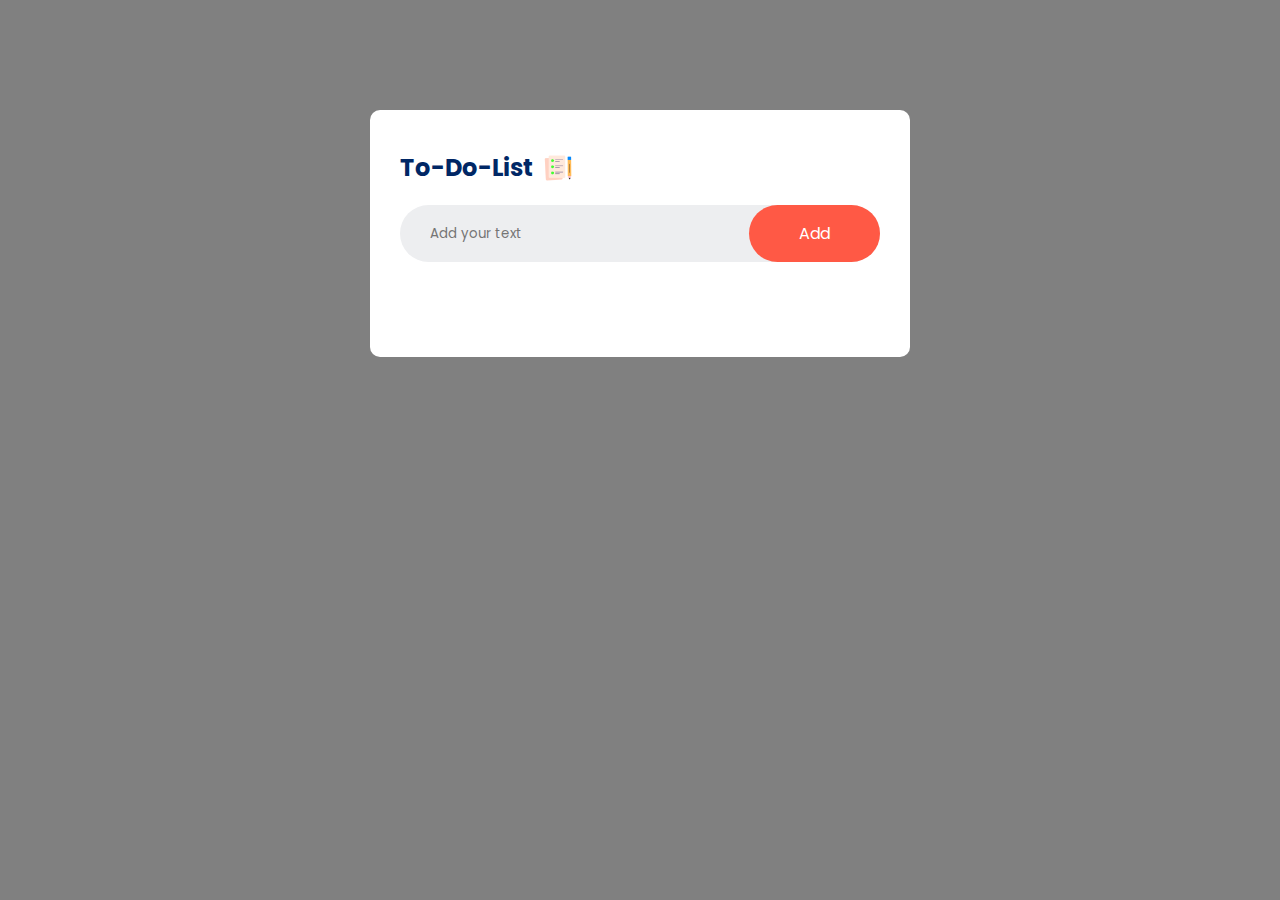
<file: index.html>
<!DOCTYPE html>
<html lang="en">
<head>
    <meta charset="UTF-8">
    <meta name="viewport" content="width=device-width, initial-scale=1.0">
    <title>To-Do-List</title>
    <link rel="stylesheet" href="todo.css">
</head>
<body>
    <div class="container">
        <div class="todo-app">
            <h2>To-Do-List <img src="Images/icon.png" alt=""></h2>
            <div class="row">
                <input type="text"class="enter"  id="input-box" placeholder="Add your text">
                <button onclick="addTask()">
                    Add
                </button>
            </div>
            <ul id="list-container">
                <!-- <li class="checked">Task 1</li>
                <li>Task 2</li>
                <li>Task 3</li> -->
            </ul>
        </div>
    </div>
    <script src="index.js">
        
    </script>
</body>
</html>
</file>
<file: todo.css>
@import url('https://fonts.googleapis.com/css2?family=Poppins:wght@300;400;500&display=swap');
* {
    margin: 0;
    padding: 0;
    box-sizing: border-box;
    font-family: 'Poppins';
}

.container {
    width: 100%;
    min-height: 100vh;
    background: gray;
    padding: 10px;
}
.todo-app {
    width: 100%;
    max-width: 540px;
    background: #fff;
    margin: 100px auto 20px;
    padding: 40px 30px 70px;
    border-radius: 10px;
}
.todo-app h2 {
    color: #002765;
    display: flex;
    align-items: center;
    margin-bottom: 20px;
}
.todo-app img {
    width: 30px;
    margin-left: 10px;
}
.row {
    display: flex;
    align-items: center;
    justify-content: space-between;
    background: #edeef0;
    border-radius: 30px;
    padding-left: 20px;
    margin-bottom: 25px;

}
input {
    flex: 1;
    border: none;
    outline: none;
    background: transparent;
    padding: 10px;
    font-weight: 14px;
}
button {
    border: none;
    outline: none;
    padding: 16px 50px;
    background: #ff5945;
    color: #fff;
    font-size: 16px;
    cursor: pointer;
    border-radius: 30px;
}
ul li {
    list-style: none;
    font-size: 17px;
    padding: 12px 8px 12px 50px;
    user-select: none;
    cursor: pointer;
    position: relative;
    width: 100%;
}
ul li::before {
    content: "";
    position: absolute;
    height: 28px;
    width: 28px;
    border-radius: 50%;
    background-image: url(Images/unchecked.png);
    background-size: cover;
    background-position: center;
    top: 12px;
    left: 8px;
}
ul li.checked {
    color: #555;
    text-decoration: line-through;
}
ul li.checked::before {
    background-image: url(Images/checked.png);
}
ul li span {
    position: absolute;
    right: 0;
    top: 5px;
    width: 40px;
    height: 40px;
    font-size: 22px;
    color: #555;
    line-height: 40px;
    text-align: center;
    border-radius: 50%;
}
ul li span:hover {
    background: #edeef0;
}
</file>
